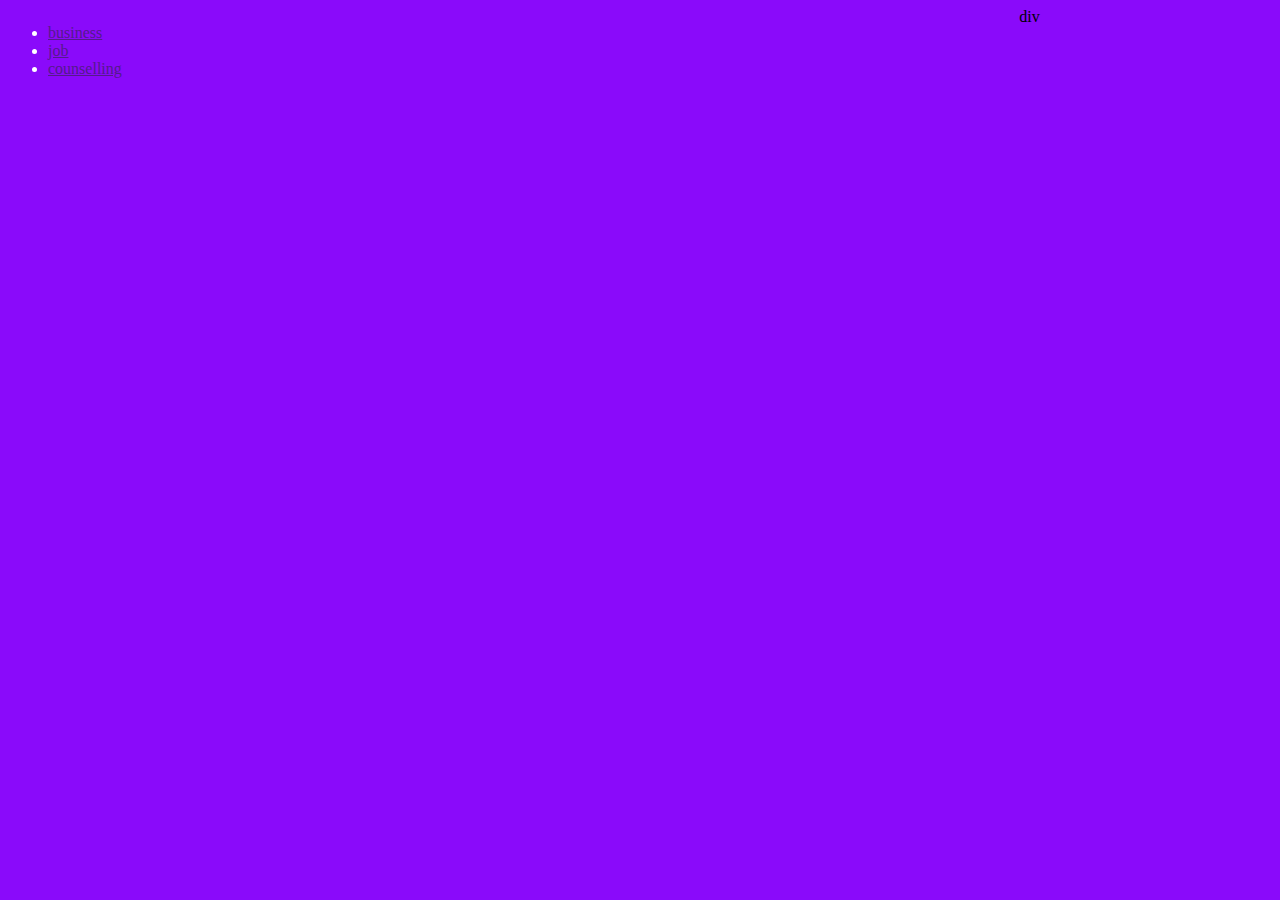
<file: index.html>
<!DOCTYPE html>
<html lang="en">
<head>
    <meta charset="UTF-8">
    <title>Home</title>
    <link rel="stylesheet" href="styles.css">
</head>
<body>
<div class="big">
    <div class="top">
        <div class="left">
            <ul>
                <li><a href="">business</a></li>
                <li><a href="">job</a></li>
                <li><a href="">counselling</a></li>

            </ul>

        </div>
        <div class="mid"></div>
        div

    </div>
    <div>

    </div>

</div>

</body>
</html>
</file>
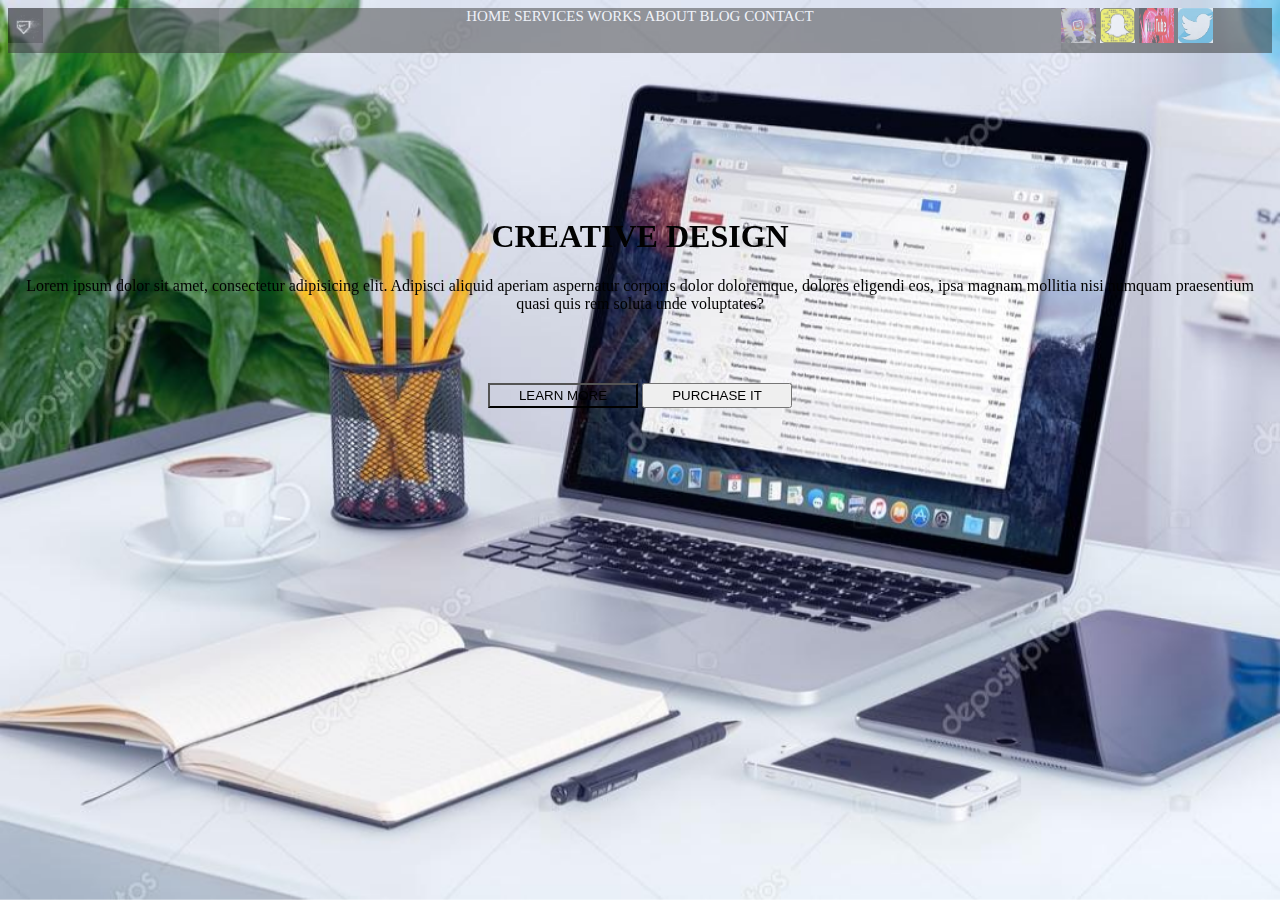
<file: cat b.html>
<!DOCTYPE html>
<html lang="en">
<head>
    <meta charset="UTF-8">
    <title>Home</title>
    <link rel="stylesheet" href="urembo.css">
</head>
<body>
    <div class="big 1">
        <div class="top 1">
            <div class="left2">
                <img src="resources/home.jpeg" alt="image failed to load">

            </div>
            <div class="mid2">
                <link><a href=""></a>HOME</link>
                <link><a href=""></a>SERVICES</link>
                <link><a href=""></a>WORKS</link>
                <link><a href=""></a>ABOUT</link>
                <link><a href=""></a>BLOG</link>
                <link><a href=""></a>CONTACT</link>

            </div>
            <div class="right2">
                <img src="resources/insta.jpeg" alt="image failed to load">
                <img src="resources/snap.jpeg" alt="image failed to load">
                <img src="resources/youtube.jpeg" alt="image failed to load">
                <img src="resources/twita.jpeg" alt="image failed to load">


            </div>
        </div>
        <br>
        <br>
        <br>
        <br>
        <br>
        <br>
        <br>
        <br>
        <div class="bottom1">
            <h1>CREATIVE DESIGN</h1>
                <p>Lorem ipsum dolor sit amet, consectetur
                    adipisicing elit. Adipisci aliquid aperiam aspernatur corporis
                    dolor doloremque,
                    dolores eligendi eos, ipsa magnam mollitia nisi numquam
                    praesentium quasi quis rem soluta unde voluptates?</p>
            <br>
            <br>
            <br>
            <button class="white">LEARN MORE</button>
            <button class="none">PURCHASE IT</button>

        </div>
    </div>
    <img class="tz" src="resources/office.jpg" alt="image failed to load">
</body>
</html>
</file>
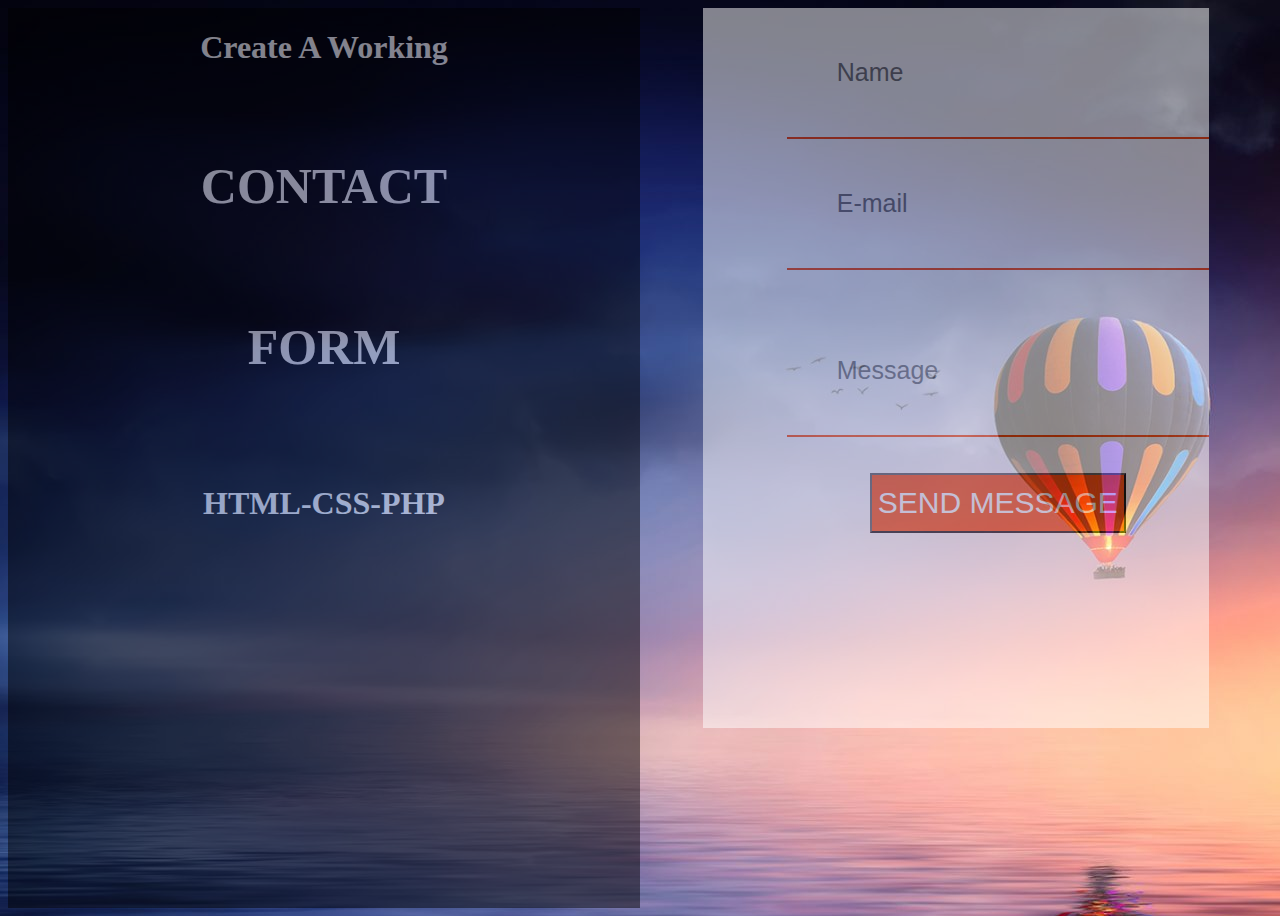
<file: cat c.html>
<!DOCTYPE html>
<html lang="en">
<head>
    <meta charset="UTF-8">
    <title>Home</title>
    <link rel="stylesheet" href="makeup.css">
</head>
<body>
    <div class="big">
        <div class="left">
            <div class="top">
                <h1>Create A Working</h1>


            </div>
            <br> <br>
            <div class="mid">
                <h1 class="a"> CONTACT</h1> <br> <br>
                <h1 class="a"> FORM</h1> <br> <br> <br>

            </div>
            <div class="bottom">
                <h1> HTML-CSS-PHP</h1>

            </div>
        </div>
        <div class="middle">

        </div>
        <div class="right"><br> <br> <br> <br>
            <div class="rightop">

            </div>
            <br>
           <div rightbottom>
            <form action="">

                <input type="text" placeholder="Name"><br>

                <input type="text" placeholder="E-mail" ><br>
                <br> <br>
                <input type="text" placeholder="Message" ><br> <br> <br>

                <button class="button">SEND MESSAGE</button>


            </form>
        </div>
        </div>
    </div>
    <img src="resources/sunset.jpg" alt="image failed to load">

</body>
</html>
</file>
<file: styles.css>
.top{
    display: flex;
    height: 10vh;
    width: 100%;

}
.left{
    width: 40%;
    color: white;
}
.mid{
    width: 40%;
    justify-content: space-between;
}
.right{
    width: 20%;
    justify-content: space-between;
    color: white;
}
.bottom{
    text-align: center;
    color: white;
}
body{
    background-color: #8a0afa;
}
input[type]{
    border: none;
    border-bottom: 2px solid white;
    background-color: transparent;
    fill: none;
}
img{
    top: 0;
    position: fixed;
    bottom: 0;
    right: 0;
    left: 0;
    z-index: -100;
    min-height: 100%;
    min-width: 100%;
}
.let{
    background-color: #070aff;
    color: white;
    height: 60px;
    width: 120px;
}
.button{
    background-color: transparent;
    border-style: solid;
    color: white;
    font-size: 15px;
}
form{
    background: transparent;
    fill: none;
}
</file>
<file: urembo.css>
.top{
    display: flex;
    width: 100%;
    height: 5vh;
}
.left2{
    width: 20%;
    background-color: #2e312f;
    opacity: 0.5;
}
.right2{
    width: 20%;
    background-color: #2e312f;
    opacity: 0.5;
}
.mid2{
    width: 80%;
    color: #ffffff;
    font-size:15px;
    background-color: #404040;
    text-align: center;
    justify-content: space-between;
    opacity: 0.5;
    list-style-type: none;
    justify-content: center;

}
.bottom1{
    text-align: center;
    color: #020202;
}
.tz{
    top: 0;
    position: fixed;
    bottom: 0;
    right: 0;
    left: 0;
    z-index: -100;
    min-height: 100%;
    min-width: 100%;
}
.white {
    height: 25px;
    width: 150px;
    background-color: transparent;
}
.none{ height: 25px;
    width: 150px;

}
img{
    width: 35px;
    height: 35px;
}
</file>
<file: makeup.css>
.left{
    width: 50%;
    height: 100vh;
    background-color: black;
    opacity: 0.5;
    color: white;
    justify-content: center;
    text-align: center;
}
.big{
    display: flex;
}
.a{
    font-size: 50px;
}
.right{
    width: 40%;
    height: 80vh;
    background-color:white;
    opacity: 0.5;
    justify-items: center;
    text-align: center;
    display: flex;

}
img {
    top: 0;
    position: fixed;
    bottom: 0;
    right: 0;
    left: 0;
    z-index: -100;
    min-height: 100%;
    min-width: 100%;
}
.form{
    fill: white;
    fill-opacity: 0.5;}
input{
    border: none;
    border-bottom: orangered solid 2px;
    fill: none;
    background-color: transparent;
    padding: 50px;
    color: #020202;
    font-size: 25px;
}
.button{
    background-color: orangered;
    color: white;
    font-size: 30px;
    height: 60px;
}
.middle{
    width:5%;
}
.rightop{
    height: 10vh;
    width: 40%;
    background-color: transparent;

}
.rightbottom{
    justify-items: center;
    height: 60vh;
    width: 40%;
    background-color: white;
opacity: 0.5;
}
</file>
